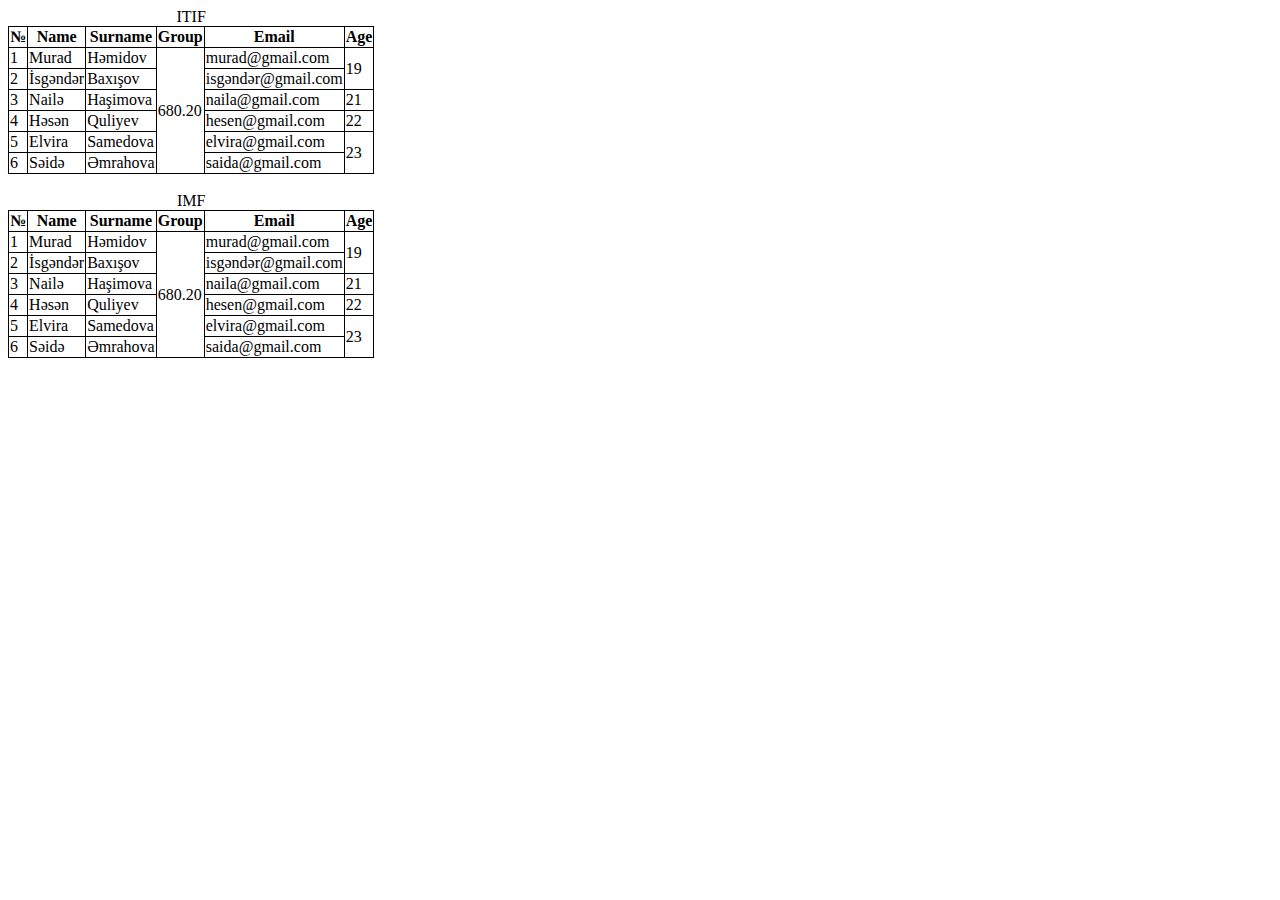
<file: Hw1/index.html>
<!DOCTYPE html>
<html lang="en">
<head>
    <meta charset="UTF-8">
    <meta http-equiv="X-UA-Compatible" content="IE=edge">
    <meta name="viewport" content="width=device-width, initial-scale=1.0">
    <style>
        table, th, td {
           border: 1px solid  ;
           border-collapse: collapse;
        }
     </style>
    <title>Document</title>
</head>
<body>
    <table> 
        <caption>ITIF</caption>
        <thead>
            <tr>
                <th>№</th>
                <th>Name</th>
                <th>Surname</th>
                <th>Group</th>
                <th>Email</th>
                <th>Age</th>
            </tr>
        </thead>
        <tbody>
            <tr>
                <td>1</td>
                <td>Murad</td>
                <td>Həmidov</td>
                <td rowspan="6">680.20</td>
                <td>murad@gmail.com</td>
                <td rowspan="2" > 19</td>
            </tr>
            <tr>
                <td>2</td>
                <td>İsgəndər</td>
                <td>Baxışov</td>
                <td>isgəndər@gmail.com</td>
            </tr>
            <tr>
                <td>3</td>
                <td>Nailə</td>
                <td>Haşimova</td>
                <td>naila@gmail.com</td>
                <td>21</td>
            </tr>
            <tr>
                <td>4</td>
                <td>Həsən</td>
                <td>Quliyev</td>
                <td>hesen@gmail.com</td>
                <td>22</td>
            </tr>
            <tr>
                <td>5</td>
                <td>Elvira</td>
                <td>Samedova</td>
                <td>elvira@gmail.com</td>
                <td rowspan="2">23</td>
            </tr>
            <tr>
                <td>6</td>
                <td>Səidə</td>
                <td>Əmrahova</td>
                <td>saida@gmail.com</td>
            </tr>
        </tbody>
    </table>
    <br>
    <table> 
        <caption>IMF</caption>
        <thead>
            <tr>
                <th>№</th>
                <th>Name</th>
                <th>Surname</th>
                <th>Group</th>
                <th>Email</th>
                <th>Age</th>
            </tr>
        </thead>
        <tbody>
            <tr>
                <td>1</td>
                <td>Murad</td>
                <td>Həmidov</td>
                <td rowspan="6">680.20</td>
                <td>murad@gmail.com</td>
                <td rowspan="2" > 19</td>
            </tr>
            <tr>
                <td>2</td>
                <td>İsgəndər</td>
                <td>Baxışov</td>
                <td>isgəndər@gmail.com</td>
            </tr>
            <tr>
                <td>3</td>
                <td>Nailə</td>
                <td>Haşimova</td>
                <td>naila@gmail.com</td>
                <td>21</td>
            </tr>
            <tr>
                <td>4</td>
                <td>Həsən</td>
                <td>Quliyev</td>
                <td>hesen@gmail.com</td>
                <td>22</td>
            </tr>
            <tr>
                <td>5</td>
                <td>Elvira</td>
                <td>Samedova</td>
                <td>elvira@gmail.com</td>
                <td rowspan="2">23</td>
            </tr>
            <tr>
                <td>6</td>
                <td>Səidə</td>
                <td>Əmrahova</td>
                <td>saida@gmail.com</td>
            </tr>
        </tbody>
    </table>
</body>
</html>
</file>
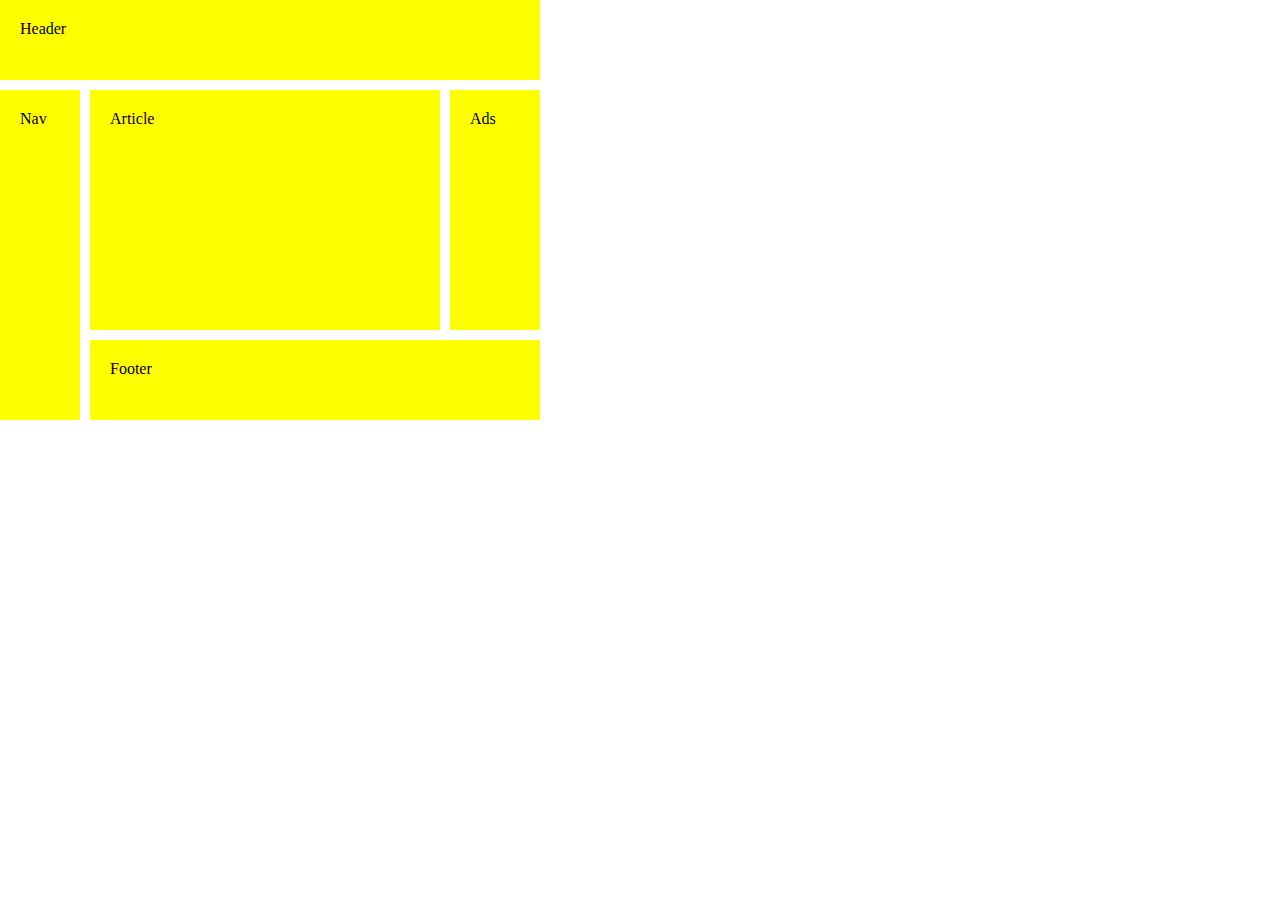
<file: Hw2/index.html>
<!DOCTYPE html>
<html lang="en">
<head>
    <meta charset="UTF-8">
    <link rel="stylesheet" href="css/style.css">
    <title>Document</title>
</head>
<body>
    <div class="main">
        <div class="_header">Header</div>
        <div class="left_side">Nav</div>
        <div class="right_side">
                <div class="article">Article</div>	
                <div class="ads">Ads</div>
                <div class="footer">Footer</div>
        </div>
    </div>
</body>
</html>
</file>
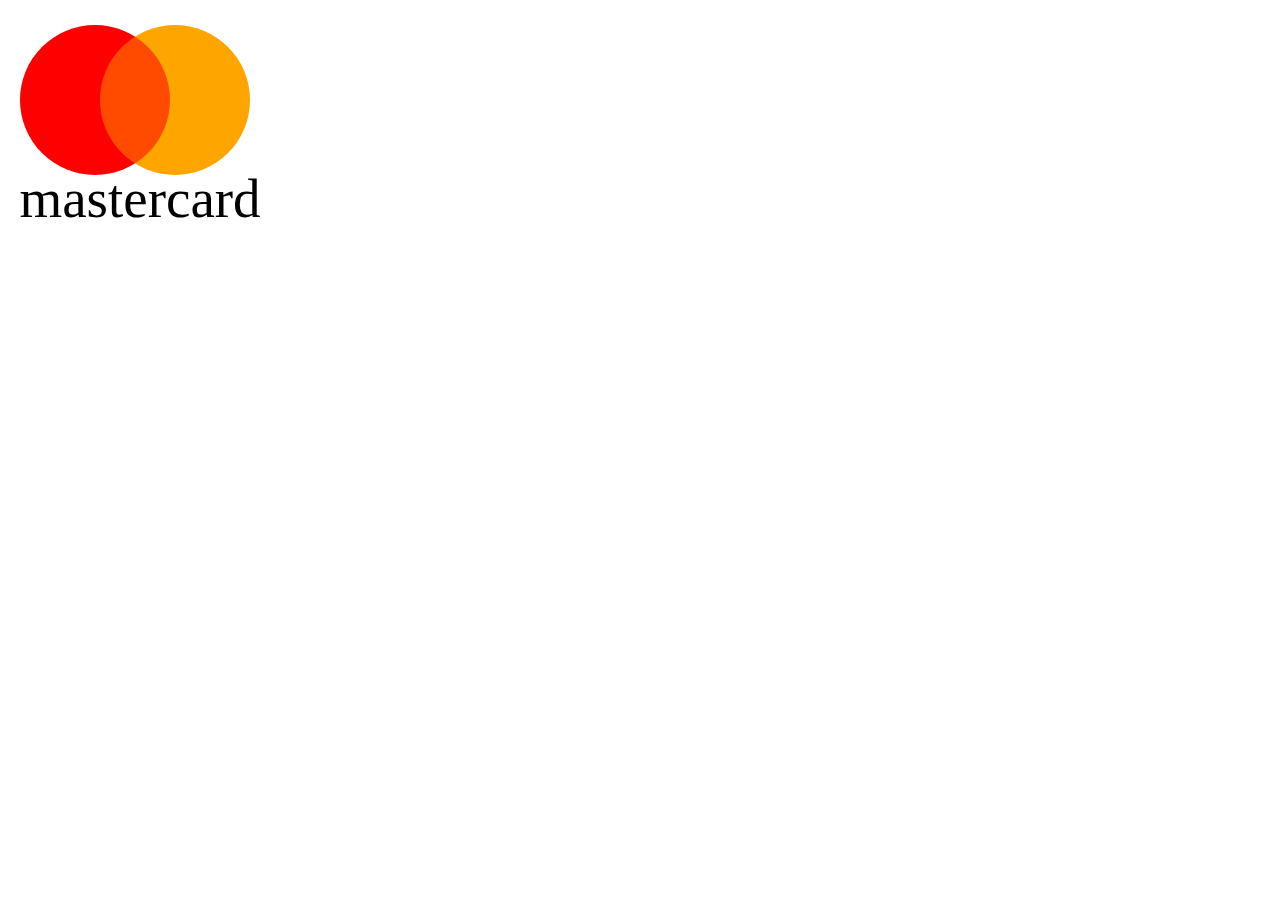
<file: MastercardLogo/index.html>
<!DOCTYPE html>
<html lang="en">
<head>
    <meta charset="UTF-8">
    <meta http-equiv="X-UA-Compatible" content="IE=edge">
    <meta name="viewport" content="width=device-width, initial-scale=1.0">
    <title>Document</title>
    <link rel="stylesheet" href="css/style.css">
</head>
<body>
    <div class="main">
        <div class="left_circle"></div>
        <div class="right_circle"></div>
        <p>mastercard</p>
    </div>
</body>
</file>
<file: Hw2/css/style.css>
body{
    margin: 0 0;
}
.main{
    width: 600px;
    min-height: 600px;
}
._header{
    width: 500px;
    min-height: 40px;
    background: yellow;
    padding: 20px;
    margin-bottom: 10px;
}
.left_side{
    width: 40px;
    min-height: 290px;
    padding: 20px;
    background: yellow;
    float: left;
}
.right_side{
    width: 450px;
    min-height: auto;
    float: left;
    margin: 0 0 0 10px;
}
.article{
    width: 310px;
    padding: 20px 0px;
    min-height: 200px;
    padding: 20px;
    background: yellow;
    float: left;
    margin: 0 10px 10px 0;
}

.ads{
    width: 50px;
    min-height: 200px;
    padding: 20px;
    background: yellow;
    float: left;
}
.footer{
    width: 410px;
    min-height: 40px;
	padding: 20px;
    background: yellow;
	float: left;
}
</file>
<file: MastercardLogo/css/style.css>
body{
    padding: 0;
    margin: 0 auto;
}
.main{
    min-width: 280px;
    min-height: 200px;
    position: relative;
    display: flex;
    justify-content: center;
    align-items: center;
    float:left;    
}
 .left_circle{
    min-width:150px;
    min-height: 150px;
    border-radius: 50%;
    position: absolute;
    left: 20px;
    background-color:red;

}
.right_circle{
    min-width:150px;
    min-height: 150px;
    border-radius: 50%;
    position: absolute;
    left: 100px;
    background-color: orange;
    mix-blend-mode:hard-light;

} 
p{
    position: absolute;
    bottom: -95px;
    padding: 10px;
    font-size:55px;;
    box-sizing: border-box;
}
</file>
